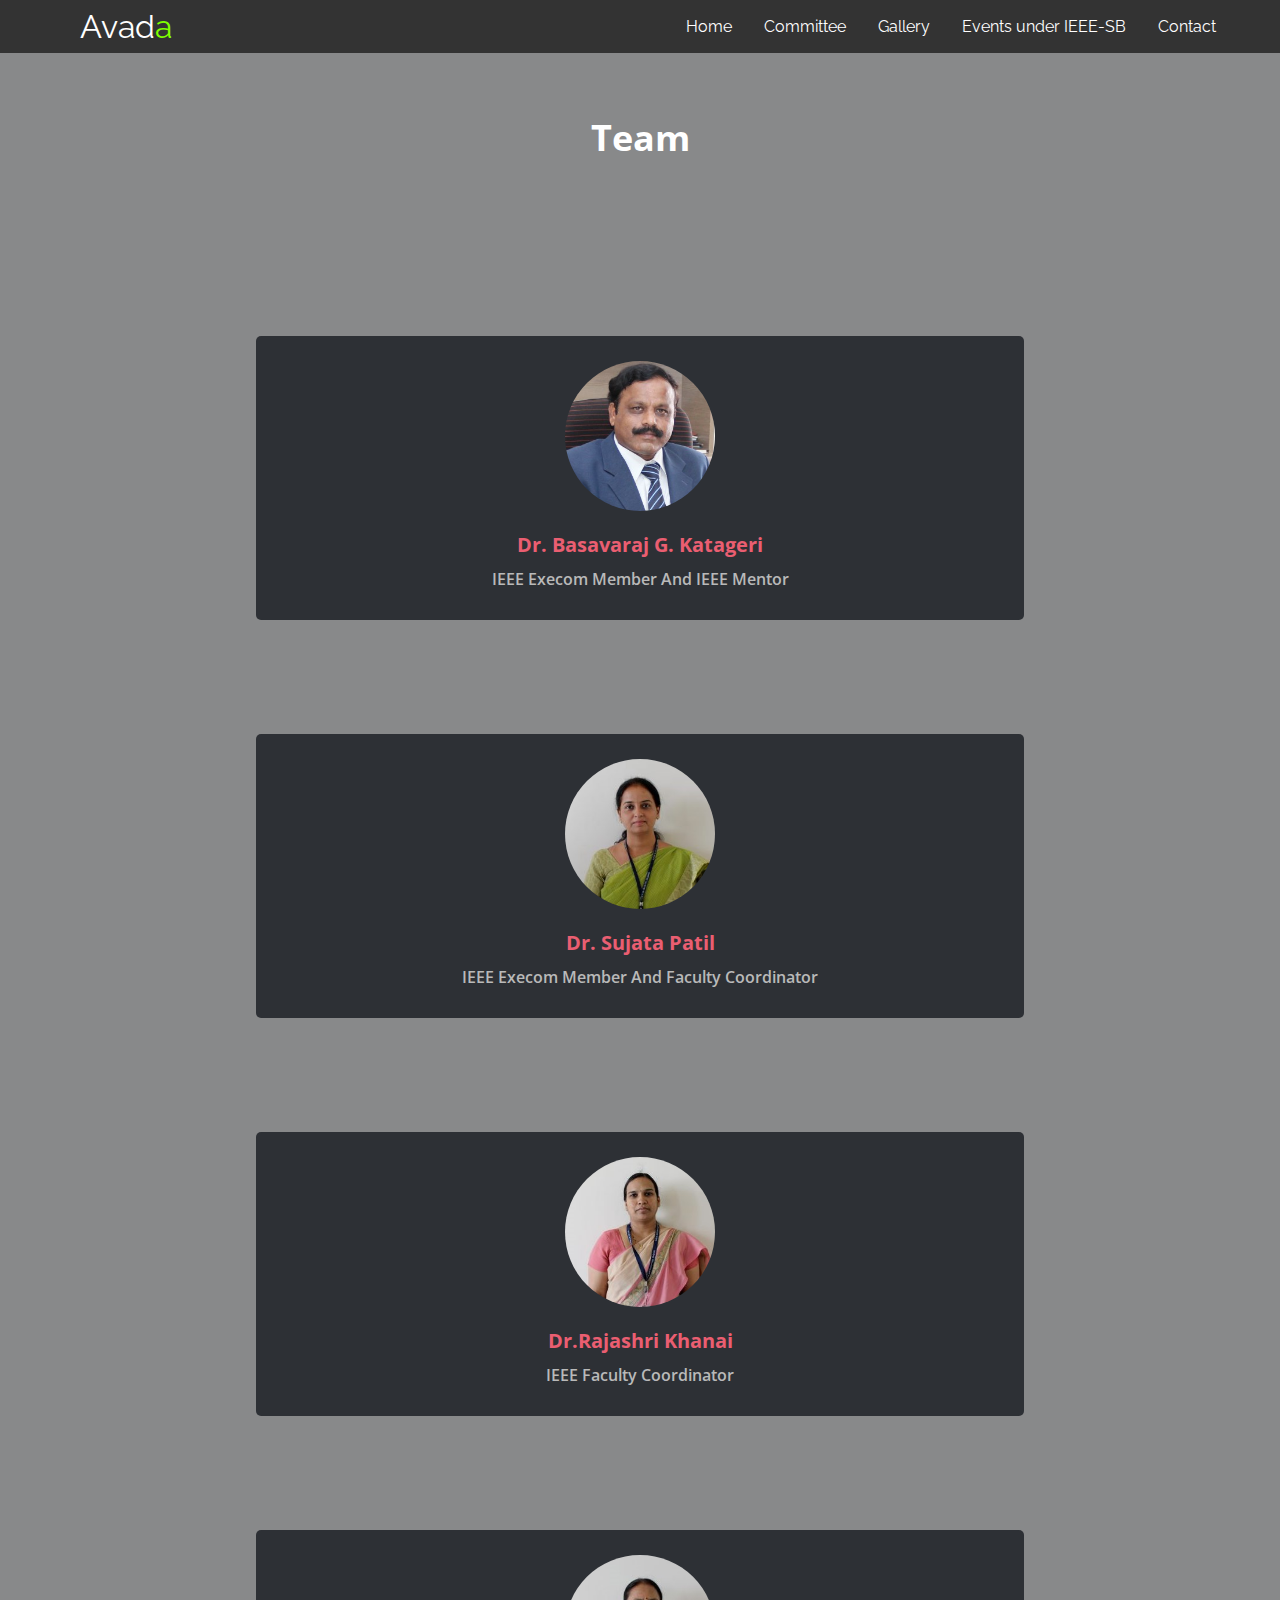
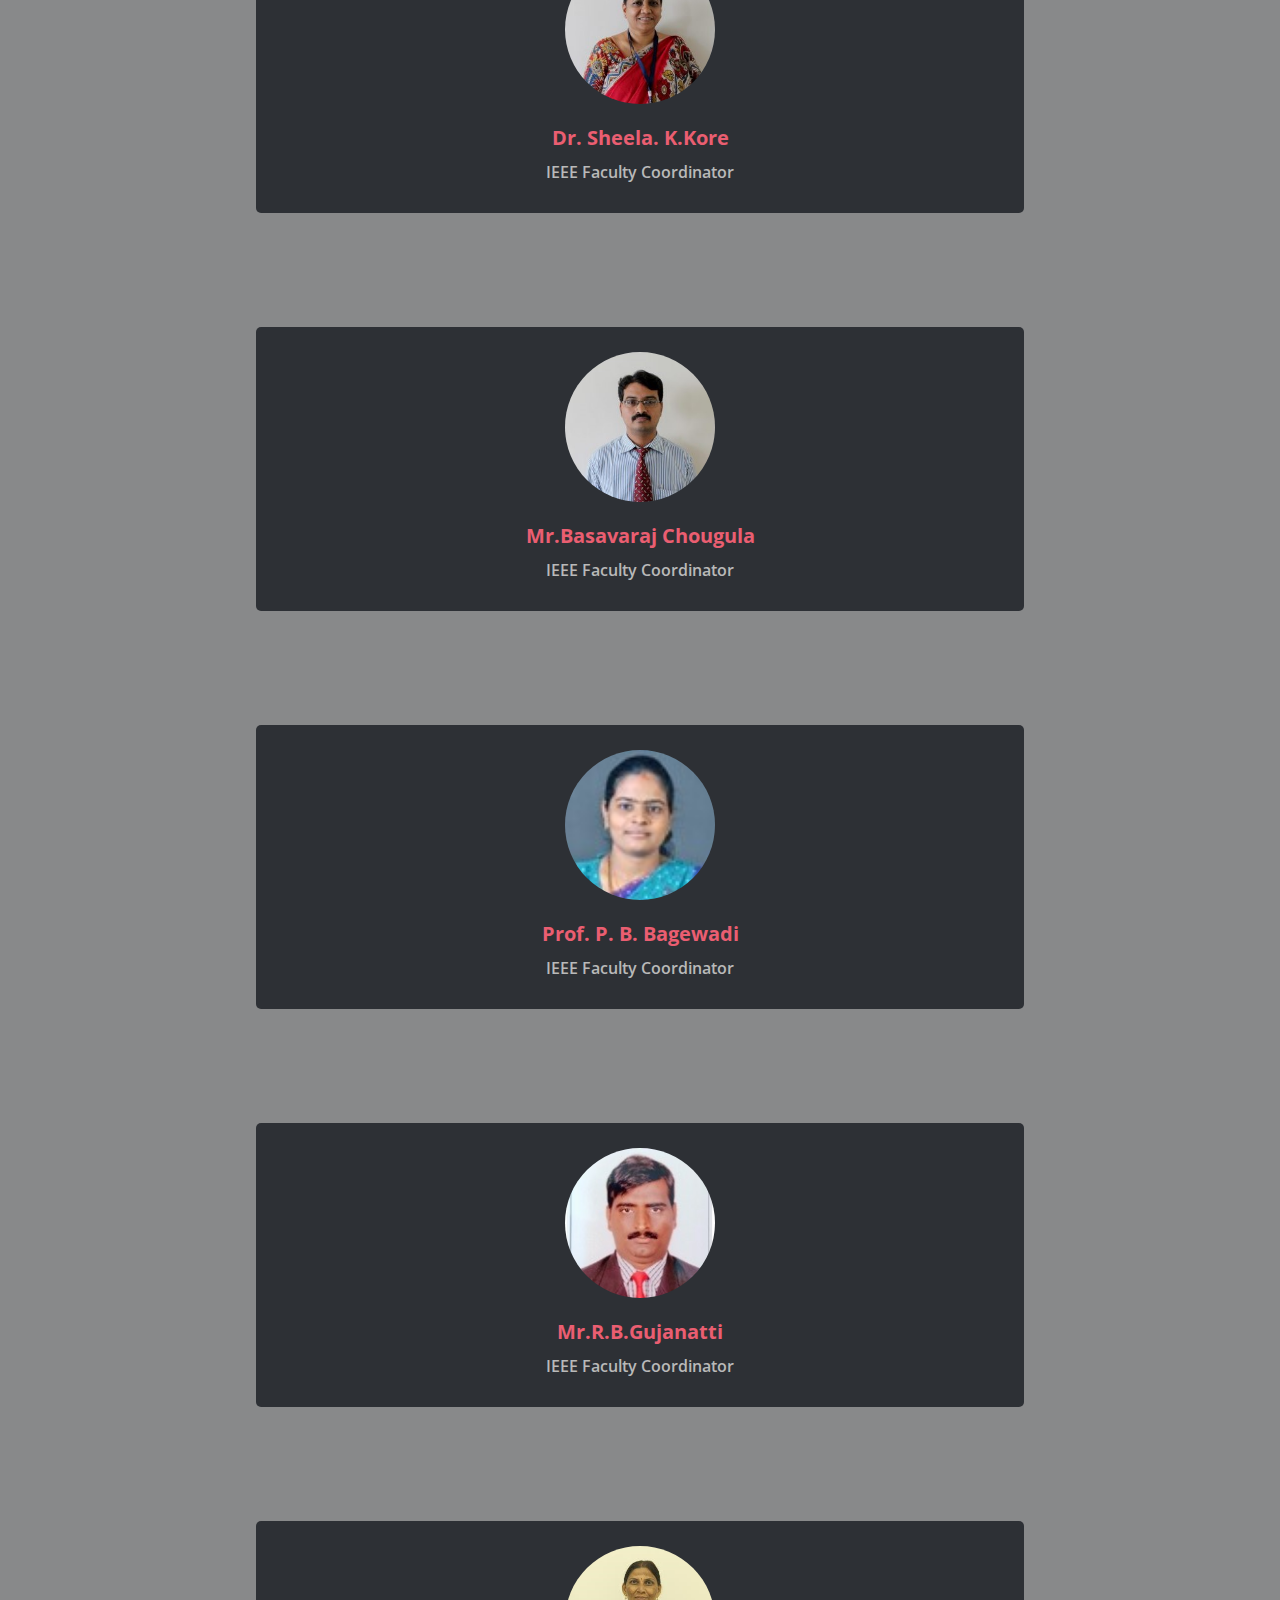
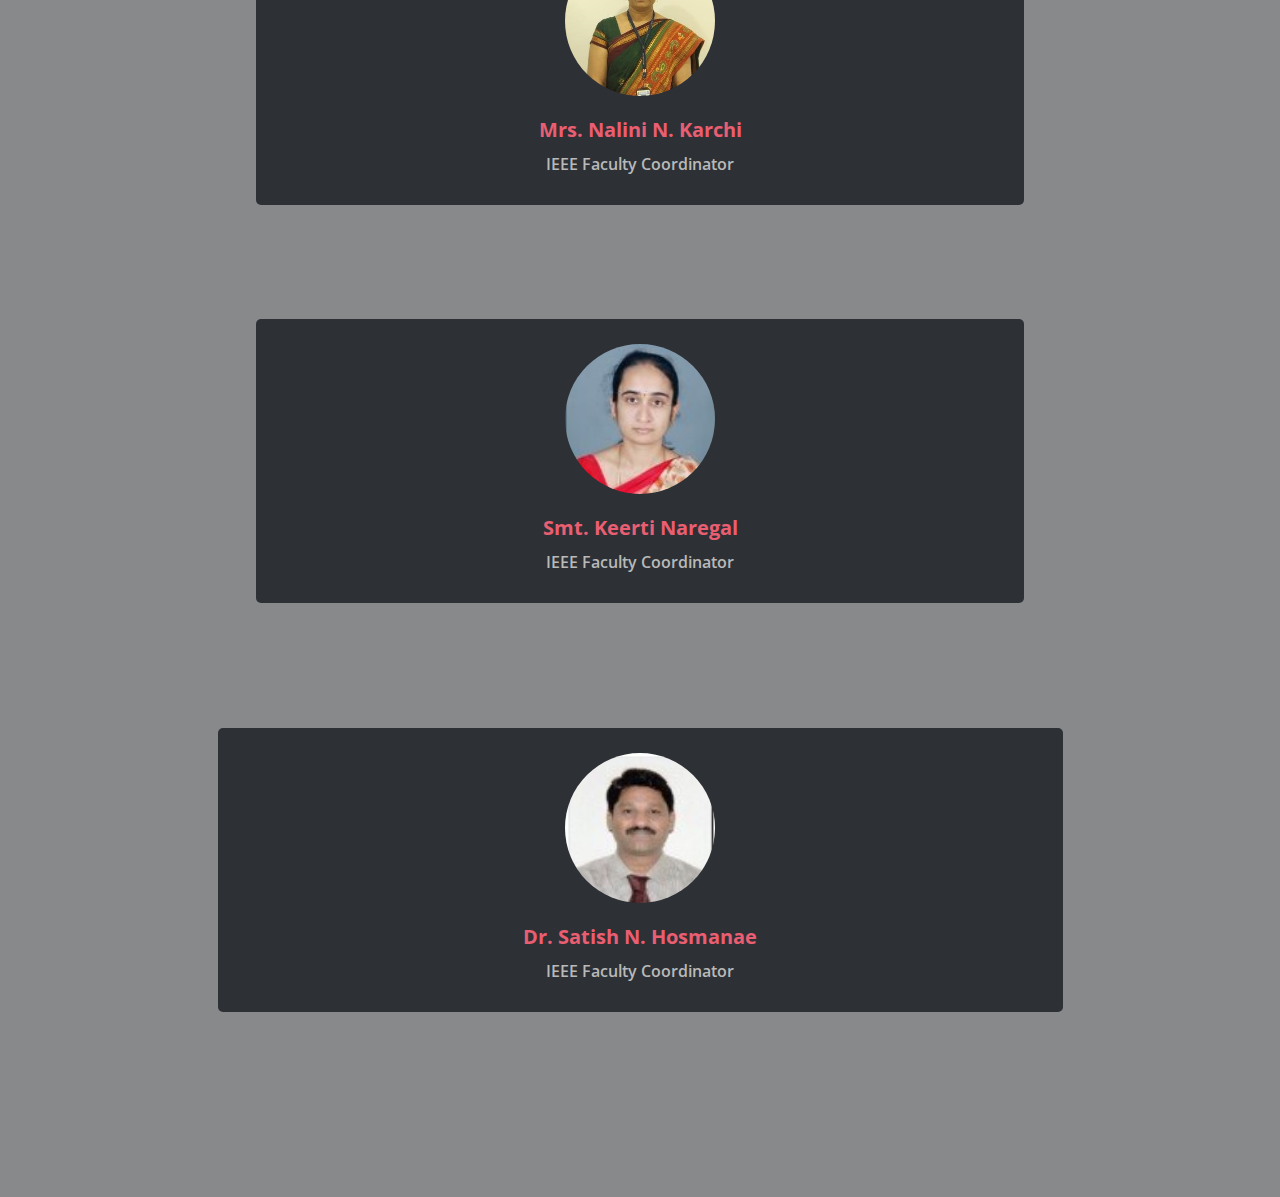
<file: committee.html>
<!DOCTYPE html>
<html>
    <head>
      <meta name="viewport" content="width=device-width, initial-scale=1.0">
      <link rel="stylesheet" href="styles.css">
      <script src="script.js" defer></script>
      <title>IEEE-SB | KLEMSSCET</title>
    </head>
    <body>
      <nav class="navbar">
        <div class="logo-first">Avad<span class="logo-end">a</span></div>
          <a href="#" class="toggle-button">
          <span class="bar"></span>
          <span class="bar"></span>
          <span class="bar"></span>
          </a>
          <div class="navbar-links">
          <ul>
            <li><a href="index.html">Home</a></li>
            <li><a href="#">Committee</a></li>
            <li><a href="gallery.html">Gallery</a></li>
            <li><a href="events.html">Events under IEEE-SB</a></li>
            <li><a href="contact.html">Contact</a></li>
          </ul>
          </div>
      </nav>
      <section class="team">
        <div class="container">
            <h1>Team</h1>
            <div class="card">
              <div class="box">
                  <img src="images/principle.jpg" alt="member" />
                  <h4>Dr. Basavaraj G. Katageri</h4>
                  <h5>IEEE Execom Member And IEEE Mentor</h5>
              </div>
            </div>
            <div class="card">
              <div class="box">
                  <img src="images/Sujata_mam.jpg" alt="member" />
                  <h4>Dr. Sujata Patil</h4>
                  <h5>IEEE Execom Member And Faculty Coordinator</h5>
              </div>
            </div>
            <div class="card">
              <div class="box">
                  <img src="images/Khanai_mam.jpg" alt="member" />
                  <h4>Dr.Rajashri Khanai</h4>
                  <h5>IEEE Faculty Coordinator</h5>
              </div>
            </div>
            <div class="card">
              <div class="box">
                  <img src="images/Kore_mam.jpg" alt="member" />
                  <h4>Dr. Sheela. K.Kore</h4>
                  <h5>IEEE Faculty Coordinator</h5>
              </div>
            </div>
            <div class="card">
              <div class="box">
                  <img src="images/Basavaraj_Sir.jpg" alt="member" />
                  <h4>Mr.Basavaraj Chougula</h4>
                  <h5>IEEE Faculty Coordinator</h5>
              </div>
            </div>
            <div class="card">
              <div class="box">
                  <img src="images/Hiremath_mam.jpg" alt="member" />
                  <h4>Prof. P. B. Bagewadi</h4>
                  <h5>IEEE Faculty Coordinator</h5>
              </div>
            </div>
            <div class="card">
              <div class="box">
                  <img src="images/rudrappa_sir.jpg" alt="member" />
                  <h4>Mr.R.B.Gujanatti</h4>
                  <h5>IEEE Faculty Coordinator</h5>
              </div>
            </div>
            <div class="card">
              <div class="box">
                  <img src="images/Nalini_mam.jpg" alt="member" />
                  <h4>Mrs. Nalini N. Karchi</h4>
                  <h5>IEEE Faculty Coordinator</h5>
              </div>
            </div>
            <div class="card">
              <div class="box">
                  <img src="images/Keerti_mam.jpg" alt="member" />
                  <h4>Smt. Keerti Naregal</h4>
                  <h5>IEEE Faculty Coordinator</h5>
              </div>
            </div>
          </div>
          <div class="card">
            <div class="box">
                <img src="images/Hosamane_sir.jpg" alt="member" />
                <h4>Dr. Satish N. Hosmanae</h4>
                <h5>IEEE Faculty Coordinator</h5>
            </div>
          </div>
        </div>
      </section>
    </body>
</html>
</file>
<file: styles.css>
@import url('https://fonts.googleapis.com/css?family=Open+Sans:400,600,700&display=swap');
@import url('https://fonts.googleapis.com/css?family=Raleway');

* {
    box-sizing: border-box;
    text-align: center;
    font-family: Raleway;
}

body {
    margin: 0;
    padding: 0;
    background-color: #88898a;
}

.navbar {
    display: flex;
    position: relative;
    justify-content: space-between;
    align-items: center;
    background-color: #333;
    color: white;
}

.logo-first {
    font-size: 2rem;
    margin: .5rem 5rem;
}

.logo-end{
    font-size: 2rem;
    color: chartreuse;
}

.navbar-links {
    height: 100%;
    margin-right: 3rem;
}

.navbar-links ul {
    display: flex;
    margin: 0;
    padding: 0;
}

.navbar-links li {
    list-style: none;
}

.navbar-links li a {
    display: block;
    text-decoration: none;
    color: white;
    padding: 1rem;
}

.navbar-links li:hover {
    background-color: #555;
}

.toggle-button {
    position: absolute;
    top: .75rem;
    right: 1rem;
    display: none;
    flex-direction: column;
    justify-content: space-between;
    width: 30px;
    height: 21px;
}

.toggle-button .bar {
    height: 3px;
    width: 100%;
    background-color: white;
    border-radius: 10px;
}

.contact{
    margin: 100px auto ;
}

.contact a{
    text-decoration: none;
    margin: 20px;
    color: rgb(70, 69, 69);
    font-size: large;
    font-weight: bolder;
}

table{ 
    width:70%; 
    margin-left:15%; 
    margin-right:15%; 
    background-color: rgb(154, 206, 255);
}

table, tr, td, th{
    border: 2px solid black;
    border-collapse: collapse;
    padding: 10px;
    
}

.gallery{
    
}

.gallery img{
    margin-top: 2%;
    display: inline-block;
    max-width: 70%;
    max-height: auto;
    border: 2px solid black;
    padding: 10px;
}

.gallery img:hover{
    transition: ease-in-out;
    transition-duration: 0.5s;
    box-shadow: 0 6px 10px 0 rgba(0, 0, 0, 0.3), 0 8px 22px 0 rgba(0, 0, 0, 0.19);
}



#welcome{
    color: rgb(21, 42, 63);
}

.container{
	max-width:1140px;
	margin:auto;
	position: relative;
	min-height: 1px;
}

.team{
	min-height: 100vh;
	padding:60px 15px;
	background-color:#88898a; 
	float: left;
	width: 100%;
}
.team h1{
	font-size: 36px;
	font-family: open sans;
	font-weight: 700;
	color:#ffffff;
	margin:0;
	padding-bottom:60px;
	text-align: center;
}
.team .card{
	width:70%;
    padding:0px 15px;
    margin: 10% auto;
}
.team .card .box {
	padding:15px;
	background-color: #2d3035;
	border-radius:5px;
	transition: margin 1s ease,box-shadow 1s ease;
}
.team .card .box:hover{
	margin-top:-15px;
	box-shadow:0px 0px 40px black;
}
.team .card .box img{
	width:150px;
	display: block;
	margin:10px auto;
	border-radius:50%;

}

.team .card .box h4{
	font-size: 20px;
	font-family: open sans;
	margin:20px 0px 10px;
	color:#ea5e71;
	text-align: center;
	font-weight: 700;
}

.team .card .box h5{
	font-size:16px;
	font-family: open sans;
	font-weight: 600;
	color:#b9b9b9;
	margin:0px 0px 15px;
	text-align: center;
}
.team .card .box p{
	color:#b9b9b9;
	font-size: 15px;
	font-family: open sans;
	font-weight: 400;
	line-height: 24px;
	text-align: center;
	padding:0px 20px;
}

@media (max-width: 800px) {
    .navbar {
        flex-direction: column;
        align-items: flex-start;
    }

    .toggle-button {
        display: flex;
    }

    .navbar-links {
        display: none;
        width: 100%;
    }

    .navbar-links ul { 
        width: 100%;
        flex-direction: column;
    }

    .navbar-links ul li {
        text-align: center;
    }

    .navbar-links ul li a {
        padding: .5rem 1rem;
    }

    .navbar-links.active {
        display: flex;
    }
    
    .contact a{
        display: block;
    }
    .team .card{
		width:100%;
	}
}
</file>
